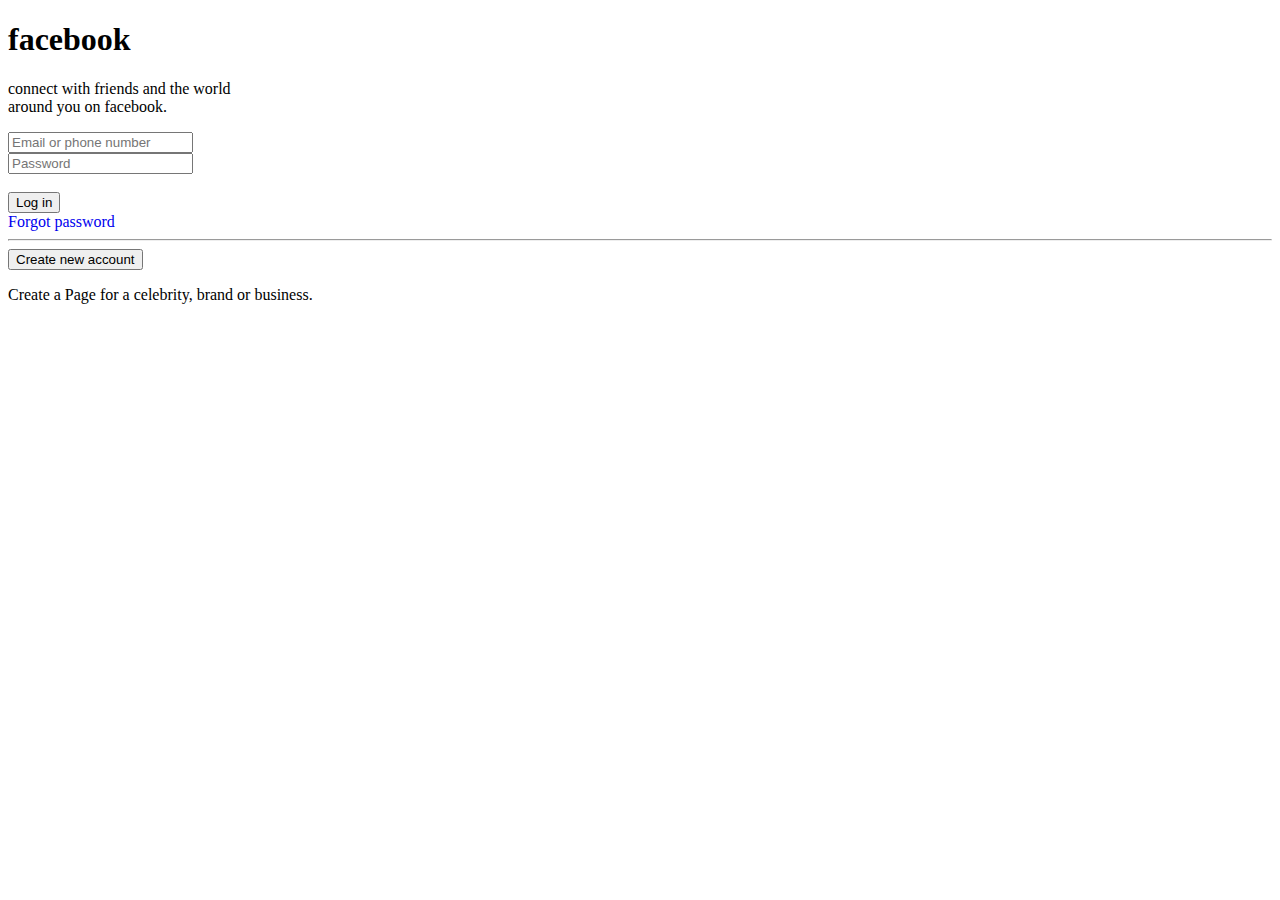
<file: index.html>
<!DOCTYPE html>
<html lang="en">
<head>
    <meta charset="UTF-8">
    <meta http-equiv="X-UA-Compatible" content="IE=edge">
    <meta name="viewport" content="width=device-width, initial-scale=1.0">
    <!--link rel="stylesheet" href="node_modules\bootstrap\dist\css\bootstrap.min.css"-->
    <!-- CSS only -->
<link href="https://cdn.jsdelivr.net/npm/bootstrap@5.1.3/dist/css/bootstrap.min.css" rel="stylesheet" integrity="sha384-1BmE4kWBq78iYhFldvKuhfTAU6auU8tT94WrHftjDbrCEXSU1oBoqyl2QvZ6jIW3" crossorigin="anonymous">
    <link rel="stylesheet" href="./project.css">
    <title>facebook log in or sign up</title>
</head>
<body>
    <div>
        <div class="container">
            <div class="row mt-5 pt-5 ">
                <div class="col-md-1"></div>
                <div class="col-md-6">
                    <div class="my-5">
                <h1 class="text-primary display-1 fw-bold">facebook</b></h1>
                <p class="fs-4"> connect with friends and the world <br> around you on facebook.</p>
                </div>


              </div>
              <div class="col-md-4 text-center">
                  <form id="form" class="bg-dark form-control">
                      <div><input type="text" class="form-control mb-3" placeholder="Email or phone number"></div>
                      <div><input type="text" class="form-control" placeholder="Password"></div><br>
                      <div><button class="btn btn-primary form-control">Log in<br></div>
                      <a href="#" id="forgot">Forgot password</a>
                      <hr class="bg-light">
                      <button type="button" class="btn btn-lg btn-success" id="push"><a href="#"></a>Create new account</button>
                      <div class="col-md-1"></div>
                  </form>
                  <p class="fs-6">Create a Page for a celebrity, brand or business.</p>
              </div>
              </div>
              
            
            </div>
    </div>


    <!--script src="node_modules\bootstrap\dist\js\bootstrap.min.jss"></!--script-->
    <!--script src="node_modules\@popperjs\core\dist\umd\popper.min.js"></!--script-->
    <!-- JavaScript Bundle with Popper -->
<script src="https://cdn.jsdelivr.net/npm/bootstrap@5.1.3/dist/js/bootstrap.bundle.min.js" integrity="sha384-ka7Sk0Gln4gmtz2MlQnikT1wXgYsOg+OMhuP+IlRH9sENBO0LRn5q+8nbTov4+1p" crossorigin="anonymous"></script>
</body>
</html>
</file>
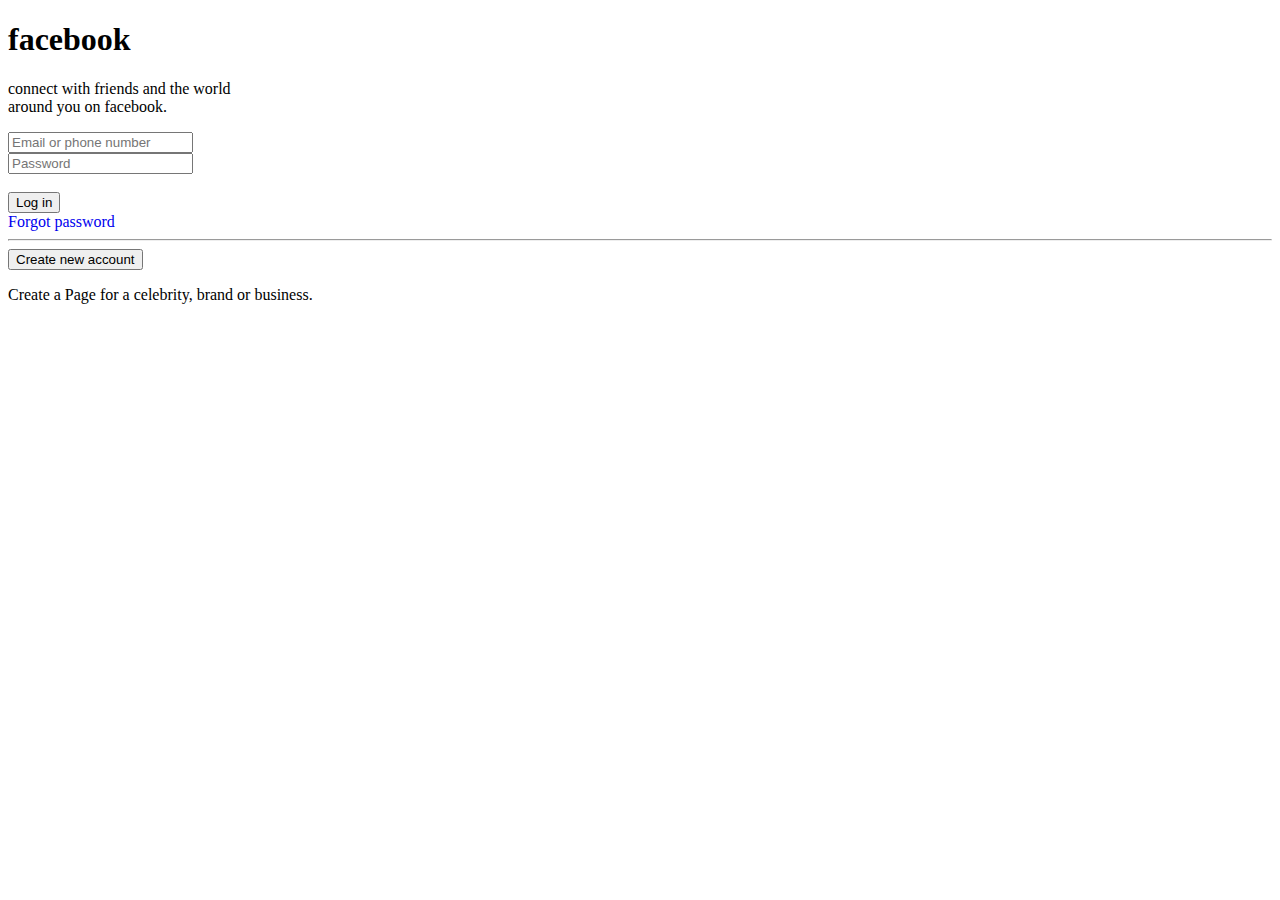
<file: project.html>
<!DOCTYPE html>
<html lang="en">
<head>
    <meta charset="UTF-8">
    <meta http-equiv="X-UA-Compatible" content="IE=edge">
    <meta name="viewport" content="width=device-width, initial-scale=1.0">
    <!--link rel="stylesheet" href="node_modules\bootstrap\dist\css\bootstrap.min.css"-->
    <!-- CSS only -->
<link href="https://cdn.jsdelivr.net/npm/bootstrap@5.1.3/dist/css/bootstrap.min.css" rel="stylesheet" integrity="sha384-1BmE4kWBq78iYhFldvKuhfTAU6auU8tT94WrHftjDbrCEXSU1oBoqyl2QvZ6jIW3" crossorigin="anonymous">
    <link rel="stylesheet" href="./project.css">
    <title>facebook log in or sign up</title>
</head>
<body>
    <div>
        <div class="container">
            <div class="row mt-5 pt-5 ">
                <div class="col-md-1"></div>
                <div class="col-md-6">
                    <div class="my-5">
                <h1 class="text-primary display-1 fw-bold">facebook</b></h1>
                <p class="fs-4"> connect with friends and the world <br> around you on facebook.</p>
                </div>


              </div>
              <div class="col-md-4 text-center">
                  <form id="form" class="bg-dark form-control">
                      <div><input type="text" class="form-control mb-3" placeholder="Email or phone number"></div>
                      <div><input type="text" class="form-control" placeholder="Password"></div><br>
                      <div><button class="btn btn-primary form-control">Log in<br></div>
                      <a href="#" id="forgot">Forgot password</a>
                      <hr class="bg-light">
                      <button type="button" class="btn btn-lg btn-success" id="push"><a href="#"></a>Create new account</button>
                      <div class="col-md-1"></div>
                  </form>
                  <p class="fs-6">Create a Page for a celebrity, brand or business.</p>
              </div>
              </div>
              
            
            </div>
    </div>


    <!--script src="node_modules\bootstrap\dist\js\bootstrap.min.jss"></!--script-->
    <!--script src="node_modules\@popperjs\core\dist\umd\popper.min.js"></!--script-->
    <!-- JavaScript Bundle with Popper -->
<script src="https://cdn.jsdelivr.net/npm/bootstrap@5.1.3/dist/js/bootstrap.bundle.min.js" integrity="sha384-ka7Sk0Gln4gmtz2MlQnikT1wXgYsOg+OMhuP+IlRH9sENBO0LRn5q+8nbTov4+1p" crossorigin="anonymous"></script>
</body>
</html>
</file>
<file: project.css>
#forgot{
    text-decoration: none;
    text-align: justify;
    margin: auto;
}
</file>
